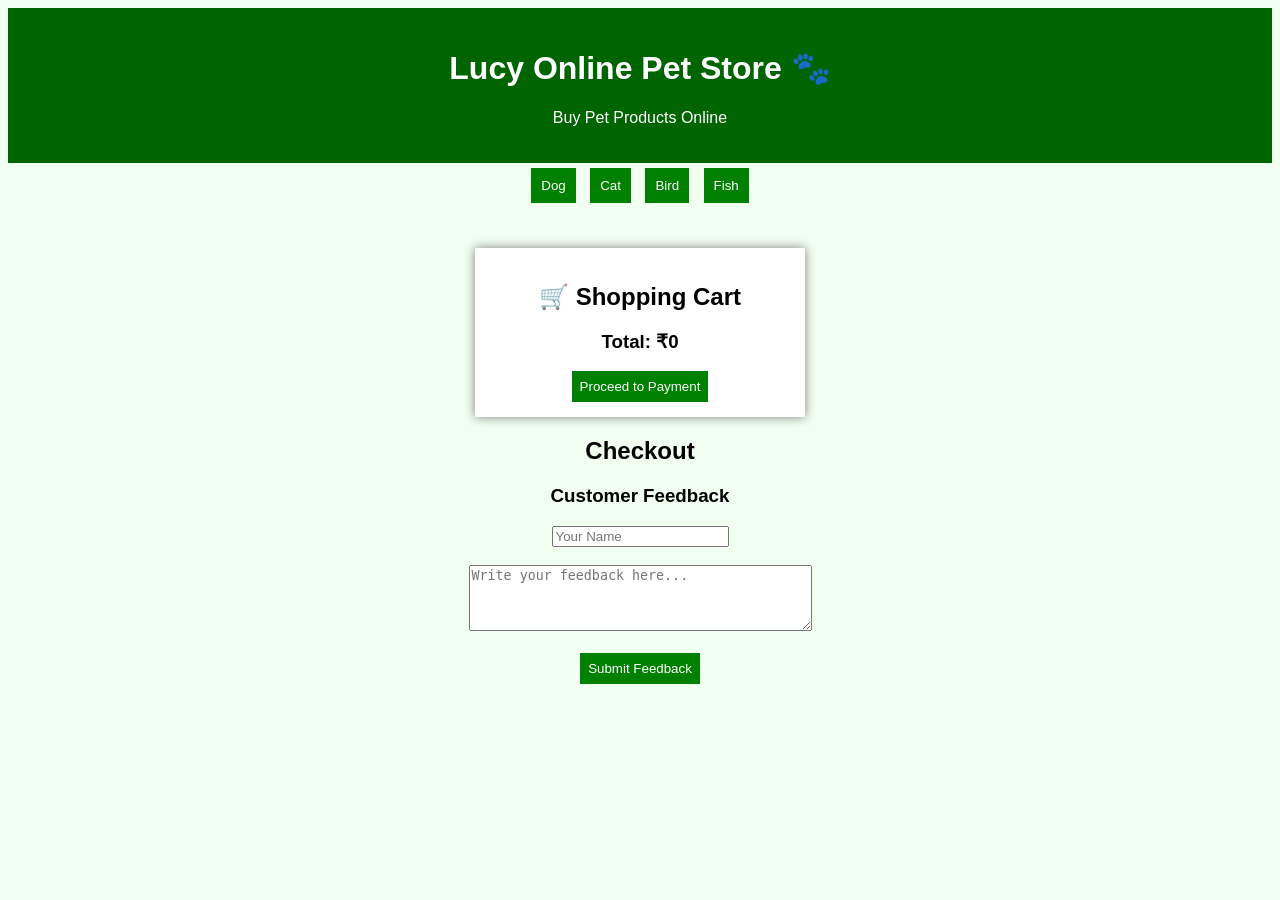
<file: index.html>
<!DOCTYPE html>
<html lang="en">
<head>
    <meta charset="UTF-8">
    <title>Lucy Online Pet Store</title>
    <link rel="stylesheet" href="style.css">
</head>
<body>

<header>
    <h1>Lucy Online Pet Store 🐾</h1>
    <p>Buy Pet Products Online</p>
</header>

<nav class="menu">
    <button onclick="showCategory('dog')">Dog</button>
    <button onclick="showCategory('cat')">Cat</button>
    <button onclick="showCategory('bird')">Bird</button>
    <button onclick="showCategory('fish')">Fish</button>
</nav>

<section id="products"></section>

<section class="cart">
    <h2>🛒 Shopping Cart</h2>
    <ul id="cartItems"></ul>
    <h3>Total: ₹<span id="total">0</span></h3>
    <button onclick="goToPayment()">Proceed to Payment</button>
</section>

<script src="script.js"></script>
<h2>Checkout</h2>

</body>
</html>
<h3>Customer Feedback</h3>

<input type="text" id="fbName" placeholder="Your Name"><br><br>

<textarea id="fbMessage" placeholder="Write your feedback here..." rows="4" cols="40"></textarea><br><br>

<button onclick="saveFeedback()">Submit Feedback</button>
</file>
<file: style.css>
body {
    font-family: Arial;
    background: #f0fff0;
    text-align: center;
}

header {
    background: darkgreen;
    color: white;
    padding: 20px;
}

.menu button {
    padding: 10px;
    margin: 5px;
    background: green;
    color: white;
    border: none;
    cursor: pointer;
}

#products {
    display: flex;
    justify-content: center;
    flex-wrap: wrap;
    margin: 20px;
}

.product {
    background: white;
    width: 220px;
    margin: 10px;
    padding: 10px;
    box-shadow: 0 0 8px gray;
}

.product img {
    width: 100%;
    height: 150px;
}

.cart {
    background: white;
    width: 300px;
    margin: 20px auto;
    padding: 15px;
    box-shadow: 0 0 10px gray;
}

.cart ul {
    list-style: none;
    padding: 0;
}

.cart li {
    display: flex;
    justify-content: space-between;
    margin: 5px 0;
}

.cart li button {
    background: red;
    color: white;
    border: none;
    cursor: pointer;
}

button {
    padding: 8px;
    background: green;
    color: white;
    border: none;
}
</file>
